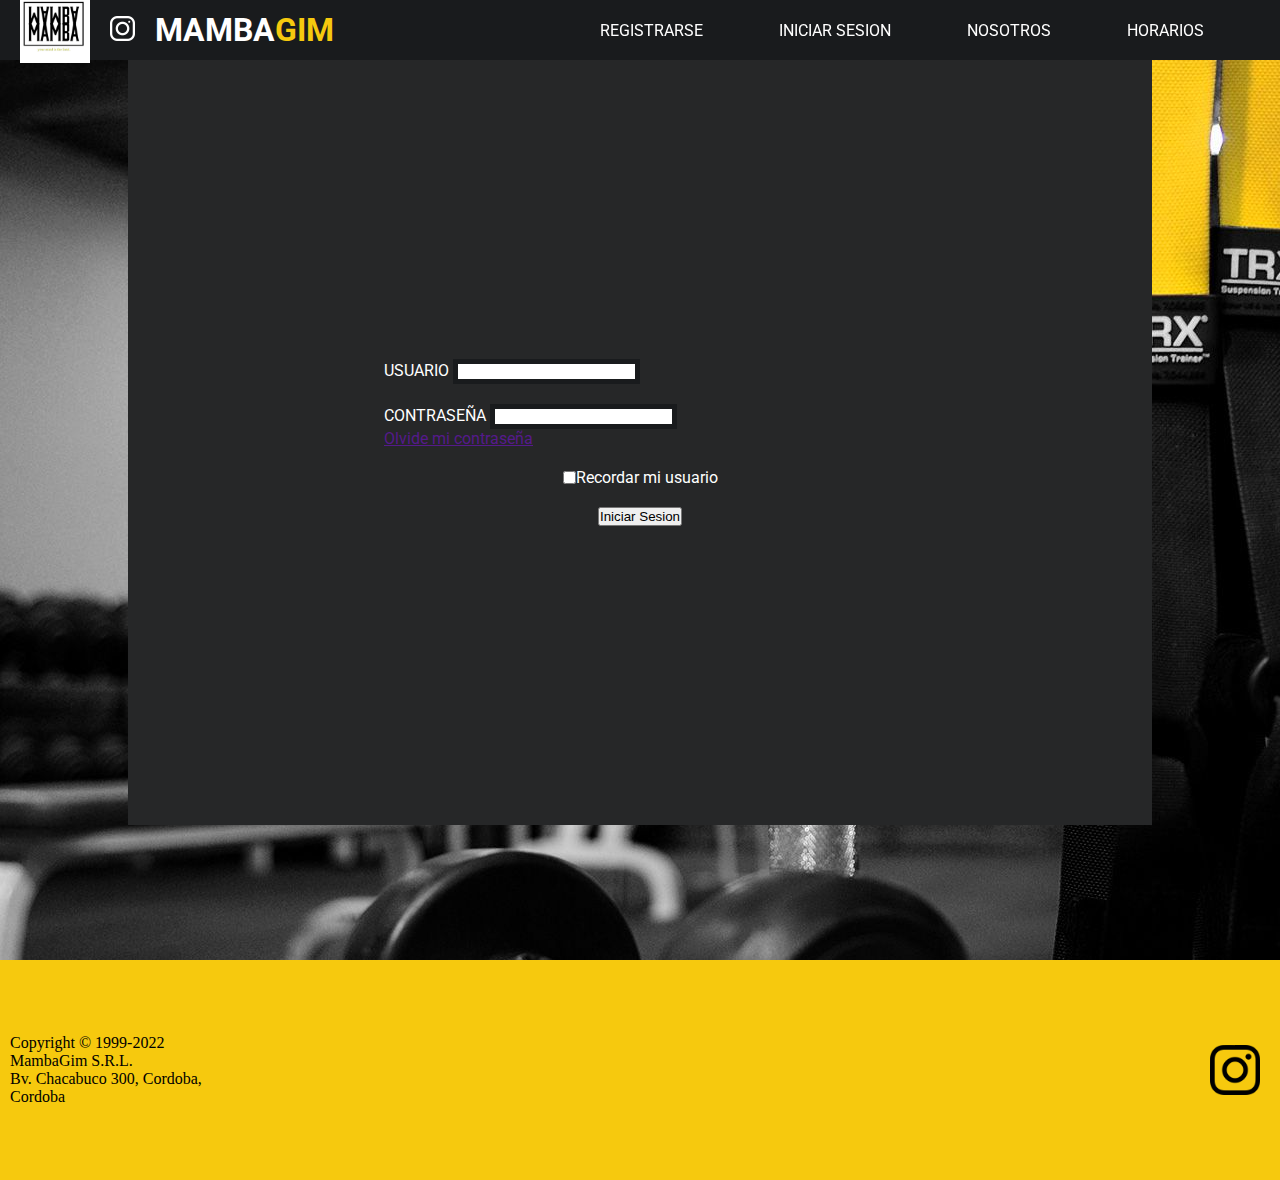
<file: iniciarsesion.html>
<!doctype html>
<html lang="en">
  <head>
    <!-- Required meta tags -->
    <meta charset="utf-8">
    <meta name="viewport" content="width=device-width, initial-scale=1">

    <!-- Bootstrap CSS -->
    <link href="https://cdn.jsdelivr.net/npm/bootstrap@5.0.2/dist/css/bootstrap.min.css" rel="stylesheet" integrity="sha384-EVSTQN3/azprG1Anm3QDgpJLIm9Nao0Yz1ztcQTwFspd3yD65VohhpuuCOmLASjC" crossorigin="anonymous">

    <title>Mamba Gim - Mind Temple</title>
    <link rel="shortcut icon" href="./imagenes/Logo.jpg">
    <link rel="stylesheet" href="./css/estilos.css">
    <link
    rel="stylesheet"
    href="https://cdnjs.cloudflare.com/ajax/libs/animate.css/4.1.1/animate.min.css"
    />
    <link href="https://maxcdn.bootstrapcdn.com/font-awesome/4.2.0/css/font-awesome.min.css" rel="stylesheet" media="all">
    <link href="https://unpkg.com/aos@2.3.1/dist/aos.css" rel="stylesheet">


    <link rel="preconnect" href="https://fonts.googleapis.com">
    <link rel="preconnect" href="https://fonts.gstatic.com" crossorigin>
    <link href="https://fonts.googleapis.com/css2?family=Koulen&display=swap" rel="stylesheet">
    <link rel="preconnect" href="https://fonts.googleapis.com">
    <link rel="preconnect" href="https://fonts.gstatic.com" crossorigin>
    <link href="https://fonts.googleapis.com/css2?family=Roboto:wght@500&display=swap" rel="stylesheet">
    

    </head>

    <body>
        <script src="https://cdn.jsdelivr.net/npm/bootstrap@5.0.2/dist/js/bootstrap.bundle.min.js" integrity="sha384-MrcW6ZMFYlzcLA8Nl+NtUVF0sA7MsXsP1UyJoMp4YLEuNSfAP+JcXn/tWtIaxVXM" crossorigin="anonymous"></script>



        <nav class="header">
            <div class="header__img">
                <a href="index.html">
                    <img src="./imagenes/Logo.jpg" alt="logo" height="70px">
    
                </a>
                <a class="asas animate__animated animate__heartBeat" href="https://www.instagram.com/agus.waidatt/">
                    <img src="./imagenes/logoigblanco.png" alt="botonignegro" height="25px" >
                </a>
                <a href="index.html">
                    <h1>MAMBA<span>GIM</span></h1>
                </a>
            </div>
            
            <ul class="header__links">
                <li><a href="registrarse.html" class="hvr-underline-from-center">Registrarse</a></li>
                <li><a href="iniciarsesion.html" class="hvr-underline-from-center">Iniciar Sesion</a></li>
                <li><a href="nosotros.html" class="hvr-underline-from-center">Nosotros</a></li>
                <li><a id="bthorario" href="./index.html#sectabla" class="hvr-underline-from-center">Horarios</a></li>
    
            </ul>
    
    
    
    
    
        </nav>
    
    
        
        <div class="eheader"></div>
        <nav  class="navbar navbar-dark bg-dark fixed-top" >
            <div class="container-fluid" style="height: 150px;">
                <a class="navbar-brand" href="./index.html">
                    <img src="./imagenes/Logo.jpg" alt="logo" height="70px" style="margin-left: 20px;">
                </a>
                <a class="navbar-brand" href="./index.html">
                    <h1>MAMBA<span style="color: #F6C90E;">GIM</span></h1> 
                </a>
                <button class="navbar-toggler" type="button" data-bs-toggle="offcanvas" data-bs-target="#offcanvasNavbar" aria-controls="offcanvasNavbar" style="margin-right: 20px;">
                    <span class="navbar-toggler-icon" ></span>
                </button>
              <div class="offcanvas offcanvas-end" tabindex="-1" id="offcanvasNavbar" aria-labelledby="offcanvasNavbarLabel">
                <div class="offcanvas-header">
                  <h5 class="offcanvas-title" id="offcanvasNavbarLabel">Offcanvas</h5>
                  <button type="button" class="btn-close" data-bs-dismiss="offcanvas" aria-label="Close" style="margin-right: 20px;"></button>
                </div>
                <div class="offcanvas-body">
                  <ul class="navbar-nav justify-content-end flex-grow-1 pe-3">
                    <li class="nav-item" >
                      <a class="nav-link" aria-current="page" href="#" style="margin-left: 20px;">Iniciar Sesion</a>
                    </li>
                    <li class="nav-item">
                      <a class="nav-link" href="./registrarse.html" style="margin-left: 20px;">Registrarse</a>
                    </li>
                    <li class="nav-item">
                        <a class="nav-link" href="./nosotros.html" style="margin-left: 20px;">Nosotros</a>
                    </li>
                    <li class="nav-item">
                        <a class="nav-link" href="./index.html#sectabla" style="margin-left: 20px;">Horarios</a>
                    </li>
                  </ul>
                  
                </div>
              </div>
            </div>
        </nav>
    
    

        <section class="iniciosesion">
            <section class="datos1"> 
                <form>
                    <div id="inputdatos" class="mb-3">
                      <label for="exampleInputEmail1" class="form-label">USUARIO</label>
                      <input id="cajainput" type="email" class="form-control" id="exampleInputEmail1" aria-describedby="emailHelp">
                      
                    </div>
                    <div id="inputdatos" class="mb-3">
                      <label for="exampleInputPassword1" class="form-label">CONTRASEÑA</label>
                      <input id="cajainput" type="password" class="form-control" id="exampleInputPassword1">
                        <a href="">
                            <div id="emailHelp" class="form-text">Olvide mi contraseña</div>
                        </a>    
                    </div>
                    <div id="inputbutton" class="mb-3 form-check">
                      <input type="checkbox" class="form-check-input" id="exampleCheck1">
                      <label class="form-check-label" for="exampleCheck1">Recordar mi usuario</label>
                    </div>
                    <div id="buttonis">
                        <button   type="submit" class="btn btn-primary">Iniciar Sesion</button>
                    </div>
                </form>




            </section>

        </section>
        



        <footer>
            <section class="footer__section">
                <p>Copyright © 1999-2022 MambaGim S.R.L.</p>
                <p>Bv. Chacabuco 300, Cordoba, Cordoba</p>
            </section>
            <section class="instapic ">
                <a href="https://www.instagram.com/agus.waidatt/">
                    <img class="lastPic" src="./imagenes/logonegroig.png"  alt="logoinstagramnegro" width="50px" height="50px">
                </a>
            </section>
        </footer>







    </body>



</html>
</file>
<file: css/estilos.css>
* {
  margin: 0;
  padding: 0;
  box-sizing: border-box;
  list-style-type: none; }

.header {
  display: flex;
  height: 60px;
  width: 100%;
  top: 0;
  background-color: #191b1d;
  position: sticky;
  z-index: 999; }
  .header .header__img {
    width: 40%;
    display: flex;
    align-items: center;
    gap: 20px;
    margin-left: 20px;
    margin-bottom: 0; }
    .header .header__img a {
      text-decoration: none; }
      .header .header__img a h1 {
        font-family: 'Roboto', sans-serif;
        font-size: 2em;
        text-decoration: none;
        color: white; }
        .header .header__img a h1 span {
          color: #F6C90E; }
  .header .header__links {
    margin-bottom: 0;
    width: 60%;
    display: flex;
    justify-content: space-evenly;
    align-items: center;
    font-family: 'Roboto', sans-serif;
    text-transform: uppercase; }
    .header .header__links li a {
      text-decoration: none;
      color: white; }
      .header .header__links li a:hover {
        transform: scale(1.1); }

.navbar {
  display: none; }

.section__carrusel {
  display: block;
  width: 100%;
  align-content: center;
  justify-content: center;
  z-index: 8; }
  .section__carrusel #t1 {
    width: 100%;
    top: 55%;
    position: absolute;
    text-align: center;
    z-index: 9;
    color: rgba(255, 255, 255, 0.675);
    font-size: 60px;
    font-family: 'Koulen', cursive; }
  .section__carrusel .carrusel-inner div #img__carrusel1 {
    width: 100%;
    height: 100vh;
    margin: 0%; }
  .section__carrusel .carrusel-inner div #img__carrusel2 {
    width: 100%;
    height: 100vh; }
  .section__carrusel .carrusel-inner div #img__carrusel3 {
    width: 100%;
    height: 100vh; }
  .section__carrusel button {
    z-index: 10; }

.section__1 {
  height: 800px;
  margin-top: 100px;
  font-family: 'Roboto', sans-serif; }
  .section__1 .fondos1 {
    height: 800px;
    width: 65%;
    margin: 0 auto;
    background-color: #bbb9b9;
    padding: 10px;
    font-family: 'Roboto', sans-serif; }
    .section__1 .fondos1 #titulos1 {
      text-align: center;
      font-size: 40px;
      margin-top: 20px;
      font-weight: 600; }
    .section__1 .fondos1 .grid1 {
      height: 100%;
      height: 100%;
      display: grid;
      grid-template-columns: 50% 50%;
      grid-template-rows: 36% 36%;
      align-items: center; }
      .section__1 .fondos1 .grid1 div {
        margin-top: 100px;
        display: flex;
        width: 100%;
        height: 100%;
        align-items: center;
        justify-content: center; }
        .section__1 .fondos1 .grid1 div img#img {
          align-content: center;
          justify-content: center;
          height: 350px; }
        .section__1 .fondos1 .grid1 div p {
          text-align: center;
          font-size: 25px; }

.section3 {
  background-color: #F6C90E;
  height: 1000px;
  width: 100%;
  display: flex;
  justify-content: space-evenly;
  align-items: center;
  font-family: 'Koulen', cursive;
  color: black; }
  .section3 .class__section3 {
    display: flex;
    flex-direction: column;
    align-items: center;
    gap: 50px; }
    .section3 .class__section3 a img:hover {
      transform: scale(1.1); }
    .section3 .class__section3 #s3a {
      font-size: 30px;
      color: black;
      text-decoration: none;
      margin-top: 15px; }
      .section3 .class__section3 #s3a:hover {
        transform: scale(1.1); }

.section4 {
  background-color: #303841;
  height: 800px;
  font-family: 'Roboto', sans-serif; }
  .section4 .content__s4 h1 {
    text-align: center;
    color: white;
    margin-bottom: 50px;
    text-transform: uppercase;
    font-weight: 600; }
  .section4 .content__s4 .fotos__actividades {
    display: flex;
    justify-content: space-evenly; }
    .section4 .content__s4 .fotos__actividades #imga {
      text-align: center;
      color: white;
      text-decoration: none;
      width: 33%; }
      .section4 .content__s4 .fotos__actividades #imga a img {
        border-radius: 1%; }
      .section4 .content__s4 .fotos__actividades #imga:hover {
        transform: scale(1.1); }

#sectabla {
  width: 100%;
  margin: 0 auto;
  color: white;
  justify-items: center;
  z-index: 4;
  height: 1700px;
  background-color: #303841; }
  #sectabla h1 {
    text-align: center;
    margin-bottom: 60px; }
  #sectabla .horarios {
    width: 0 auto;
    height: 1500px;
    background-color: #303841;
    margin: 0;
    display: grid;
    grid-template-columns: repeat(7, auto);
    grid-template-rows: repeat(15, 1fr);
    grid-row-gap: 10px;
    grid-column-gap: 100px;
    justify-content: center;
    justify-items: center; }
    #sectabla .horarios div {
      justify-items: center;
      height: 50px;
      z-index: 8; }
    #sectabla .horarios .dia {
      border-bottom: solid 1px white;
      height: 25px; }

.cuotas {
  height: 500px;
  display: flex;
  flex-direction: column-reverse;
  justify-content: space-evenly;
  align-items: center; }
  .cuotas .btn {
    background-color: #F6C90E;
    color: #111; }
  .cuotas .contador #cuotaAgregada {
    max-height: 250px;
    overflow: auto;
    background-color: #303841;
    width: 600px;
    height: max-content;
    display: flex;
    flex-direction: column;
    gap: 10px;
    border-radius: 10px; }
    .cuotas .contador #cuotaAgregada div {
      justify-content: space-evenly;
      display: flex;
      width: 100%;
      align-items: center; }
      .cuotas .contador #cuotaAgregada div li {
        font-size: 18px;
        padding: 7px;
        color: #fff; }
      .cuotas .contador #cuotaAgregada div button {
        color: #111;
        background-color: #F6C90E;
        border-radius: 7px;
        height: 40px;
        padding: 3px; }
        .cuotas .contador #cuotaAgregada div button:hover {
          background-color: #ff0303;
          color: #fff;
          transition: 0.5s; }

footer {
  width: 100%;
  background-color: #F6C90E;
  display: flex;
  height: 220px;
  align-items: center;
  z-index: 10; }
  footer .footer__section {
    margin-left: 10px; }
  footer .instapic {
    margin-right: 10px;
    width: 100%; }
    footer .instapic a img {
      float: right;
      margin-right: 10px; }

.hvr-underline-from-center {
  display: inline-block;
  vertical-align: middle;
  -webkit-transform: perspective(1px) translateZ(0);
  transform: perspective(1px) translateZ(0);
  box-shadow: 0 0 1px rgba(0, 0, 0, 0);
  position: relative;
  overflow: hidden; }

.hvr-underline-from-center:before {
  content: "";
  position: absolute;
  z-index: -1;
  left: 51%;
  right: 51%;
  bottom: 0;
  background: white;
  height: 1.5px;
  -webkit-transition-property: left, right;
  transition-property: left, right;
  -webkit-transition-duration: 0.3s;
  transition-duration: 0.3s;
  -webkit-transition-timing-function: ease-out;
  transition-timing-function: ease-out; }

.hvr-underline-from-center:hover:before, .hvr-underline-from-center:focus:before, .hvr-underline-from-center:active:before {
  left: 0;
  right: 0; }

.iniciosesion {
  width: 100%;
  height: 100vh;
  background-image: url(../imagenes/fondois.jpg);
  color: white; }
  .iniciosesion .datos1 {
    width: 80%;
    margin: 0 auto;
    background-color: #262728;
    height: 85vh; }
    .iniciosesion .datos1 form {
      display: flex;
      flex-direction: column;
      gap: 20px;
      justify-content: center;
      height: 100%;
      width: 50%;
      margin: 0 auto;
      font-family: 'Roboto', sans-serif;
      overflow: auto; }
      .iniciosesion .datos1 form #inputdatos input {
        border: solid 5px #191b1d; }
      .iniciosesion .datos1 form #inputdatos2 input {
        border: solid 5px #191b1d; }
      .iniciosesion .datos1 form #inputbutton {
        display: flex;
        justify-content: center;
        width: 100%; }
      .iniciosesion .datos1 form #buttonis {
        display: flex;
        justify-content: center; }

.registrarse {
  width: 100%;
  height: 890px;
  background-image: url(../imagenes/fondois.jpg);
  color: white; }
  .registrarse .datos2 {
    width: 80%;
    margin: 0 auto;
    background-color: #262728;
    height: 700px; }
    .registrarse .datos2 form {
      display: flex;
      flex-direction: column;
      gap: 20px;
      justify-content: center;
      height: 100%;
      width: 50%;
      margin: 0 auto;
      font-family: 'Roboto', sans-serif;
      overflow: auto; }
      .registrarse .datos2 form #inputdatos input {
        border: solid 5px #191b1d; }
      .registrarse .datos2 form #inputdatos2 input {
        border: solid 5px #191b1d; }
      .registrarse .datos2 form #inputbutton {
        display: flex;
        justify-content: center;
        width: 100%; }
      .registrarse .datos2 form #buttonis {
        display: flex;
        justify-content: center; }

.section__nosotros {
  background-image: url(../imagenes/pesarusam.jpg);
  height: 600px; }
  .section__nosotros .caja__nosotros {
    background-color: #262728ae;
    height: 500px;
    width: 75%;
    color: white;
    margin: 0 auto; }
    .section__nosotros .caja__nosotros h1 {
      text-align: center; }
    .section__nosotros .caja__nosotros p {
      margin-left: 15px;
      margin-right: 15px; }
    .section__nosotros .caja__nosotros .item__nos {
      display: flex;
      margin-top: 50px;
      margin-left: 20px;
      margin-right: 20px;
      justify-content: center;
      align-items: center;
      gap: 20px; }
      .section__nosotros .caja__nosotros .item__nos h2 {
        height: 100%;
        text-transform: uppercase;
        font-size: 20px;
        text-align: center;
        align-content: center;
        margin: 0; }
      .section__nosotros .caja__nosotros .item__nos img {
        align-self: center;
        height: 50px; }

.section__nosotros__ubi {
  background-color: #303841;
  height: 1000px; }
  .section__nosotros__ubi h1 {
    background-color: #303841;
    text-transform: uppercase;
    color: white; }
  .section__nosotros__ubi .section__nosotros__infoubi {
    width: 100%;
    height: 900px;
    background-color: #303841; }
    .section__nosotros__ubi .section__nosotros__infoubi h1 {
      color: white;
      text-align: center; }
    .section__nosotros__ubi .section__nosotros__infoubi .section__nosotros__infoubi1 {
      width: 100%;
      display: flex;
      flex-direction: row;
      justify-content: space-around;
      margin-top: 50px;
      justify-items: center; }
      .section__nosotros__ubi .section__nosotros__infoubi .section__nosotros__infoubi1 p {
        text-align: center;
        width: 40%;
        color: white;
        font-size: 2rem; }
      .section__nosotros__ubi .section__nosotros__infoubi .section__nosotros__infoubi1 iframe {
        margin-right: 20px;
        border-radius: 1%; }
    .section__nosotros__ubi .section__nosotros__infoubi .section__nosotros__telefono {
      display: flex;
      flex-direction: row;
      justify-content: stretch;
      margin-top: 100px;
      justify-content: center;
      gap: 20px; }
      .section__nosotros__ubi .section__nosotros__infoubi .section__nosotros__telefono img {
        height: 60px; }
      .section__nosotros__ubi .section__nosotros__infoubi .section__nosotros__telefono p {
        color: white;
        align-items: center;
        font-size: 40px; }

@media screen and (max-width: 1250px) {
  .section__1 .fondos1 .grid1 div img#img {
    height: 250px; }
  .section3 .class__section3 a img {
    height: 250px;
    width: 250px; }
  .section4 {
    height: 1400px;
    font-family: 'Roboto', sans-serif; }
    .section4 .content__s4 h1 {
      margin-bottom: 30px;
      font-size: 25px; }
    .section4 .content__s4 .fotos__actividades {
      display: flex;
      flex-direction: column;
      align-items: center;
      gap: 35px; }
      .section4 .content__s4 .fotos__actividades div a {
        text-align: center;
        color: white;
        text-decoration: none; }
      .section4 .content__s4 .fotos__actividades div img {
        border-radius: 1%; }
  #sectabla .horarios {
    grid-row-gap: 7px;
    grid-column-gap: 50px; }
    #sectabla .horarios div {
      justify-items: center;
      height: 40px;
      z-index: 8; }
    #sectabla .horarios .dia {
      border-bottom: solid 1px white;
      height: 25px; } }

@media screen and (max-width: 900px) {
  .section__1 {
    height: 1100px; }
    .section__1 .fondos1 {
      height: 1050px; }
      .section__1 .fondos1 .grid1 div .article1 {
        font-size: 17px; }
      .section__1 .fondos1 .grid1 div img#img {
        height: 170px; }
  .section3 {
    flex-direction: column; }
    .section3 .class__section3 {
      display: flex;
      flex-direction: column;
      gap: 15px; }
      .section3 .class__section3 a img {
        height: 150px;
        width: 150px; }
  .section4 {
    height: 1400px;
    font-family: 'Roboto', sans-serif; }
    .section4 .content__s4 h1 {
      margin-bottom: 30px;
      font-size: 25px; }
    .section4 .content__s4 .fotos__actividades {
      display: flex;
      flex-direction: column;
      align-items: center;
      gap: 35px; }
      .section4 .content__s4 .fotos__actividades div a {
        text-align: center;
        color: white;
        text-decoration: none; }
      .section4 .content__s4 .fotos__actividades div img {
        border-radius: 1%; }
  #sectabla {
    width: 100%;
    margin: 0 auto;
    color: white;
    justify-items: center;
    z-index: 4;
    height: 1550px;
    background-color: #303841; }
    #sectabla h1 {
      text-align: center;
      margin-bottom: 60px; }
    #sectabla .horarios {
      width: 0 auto;
      height: 1400px;
      background-color: #303841;
      gap: 14px;
      font-size: 12px; }
      #sectabla .horarios div {
        justify-items: center;
        height: 50px;
        z-index: 8; }
      #sectabla .horarios .dia {
        border-bottom: solid 1px white;
        height: 25px; }
  footer .footer__section {
    margin-left: 10px;
    font-size: 14px; }
  footer .instapic {
    margin-right: 10px;
    width: 100%; }
    footer .instapic a img {
      height: 40px;
      width: 40px; }
  .section__nosotros__ubi {
    height: 1000px; }
    .section__nosotros__ubi .section__nosotros__infoubi {
      width: 100%;
      height: 1000px;
      background-color: #303841; }
      .section__nosotros__ubi .section__nosotros__infoubi h1 {
        color: white;
        text-align: center; }
      .section__nosotros__ubi .section__nosotros__infoubi .section__nosotros__infoubi1 {
        width: 100%;
        display: flex;
        flex-direction: row;
        justify-content: space-around;
        margin-top: 50px; }
        .section__nosotros__ubi .section__nosotros__infoubi .section__nosotros__infoubi1 p {
          color: white;
          font-size: 2rem; }
        .section__nosotros__ubi .section__nosotros__infoubi .section__nosotros__infoubi1 iframe {
          border-radius: 1%; }
      .section__nosotros__ubi .section__nosotros__infoubi .section__nosotros__telefono {
        display: flex;
        flex-direction: row;
        justify-content: stretch;
        margin-top: 100px;
        justify-content: center;
        gap: 20px; }
        .section__nosotros__ubi .section__nosotros__infoubi .section__nosotros__telefono img {
          height: 50px; }
        .section__nosotros__ubi .section__nosotros__infoubi .section__nosotros__telefono p {
          color: white;
          align-items: center;
          font-size: 30px; } }

@media screen and (max-width: 768px) {
  .header {
    display: none; }
  .eheader {
    height: 150px;
    top: 0px; }
  .navbar {
    width: 100%;
    padding: 0;
    display: inline;
    background-color: #191b1d; }
    .navbar div {
      top: 0;
      border: 0;
      margin: 0;
      padding: 0;
      background-color: #191b1d; }
      .navbar div button {
        box-sizing: border-box;
        color: white; }
  .section__carrusel {
    width: 100%;
    top: 0px; }
    .section__carrusel #section__carrusel {
      top: 150px; }
      .section__carrusel #section__carrusel #t1 {
        top: 40%;
        font-size: 35px;
        font-family: 'Koulen', cursive; }
  .section__1 {
    height: 1000px;
    margin-top: 250px; }
    .section__1 .fondos1 {
      height: 1000px; }
      .section__1 .fondos1 .grid1 {
        height: 100%;
        height: 100%;
        display: flex;
        flex-direction: column;
        font-size: 20px; }
        .section__1 .fondos1 .grid1 div {
          margin-top: 20px;
          height: 170px; }
          .section__1 .fondos1 .grid1 div .article1 {
            font-size: 15px; }
          .section__1 .fondos1 .grid1 div #img {
            height: 200px; }
  .section3 {
    flex-direction: column; }
    .section3 .class__section3 {
      display: flex;
      flex-direction: column;
      gap: 15px; }
      .section3 .class__section3 a img {
        height: 150px;
        width: 150px; }
  .section4 {
    font-family: 'Roboto', sans-serif;
    height: 1000px; }
    .section4 .content__s4 {
      height: 1000px; }
      .section4 .content__s4 h1 {
        margin-bottom: 30px;
        font-size: 25px; }
      .section4 .content__s4 .fotos__actividades {
        display: flex;
        flex-direction: column;
        align-items: center;
        gap: 35px; }
        .section4 .content__s4 .fotos__actividades div a {
          text-align: center;
          color: white;
          text-decoration: none; }
        .section4 .content__s4 .fotos__actividades div img {
          border-radius: 1%;
          height: 200px;
          width: 380px; }
  #sectabla {
    width: 100%;
    margin: 0 auto;
    color: white;
    justify-items: center;
    z-index: 4;
    height: 1600px;
    background-color: #303841; }
    #sectabla h1 {
      text-align: center;
      margin-bottom: 60px; }
    #sectabla .horarios {
      width: 0 auto;
      height: 1500px;
      background-color: #303841;
      gap: 13px;
      font-size: 10px; }
      #sectabla .horarios div {
        justify-items: center;
        height: 50px;
        z-index: 8; }
      #sectabla .horarios .dia {
        border-bottom: solid 1px white;
        height: 25px; }
  footer {
    width: 100%;
    background-color: #F6C90E;
    display: flex;
    height: 220px;
    align-items: center;
    z-index: 10; }
    footer .footer__section {
      margin-left: 10px;
      font-size: 14px; }
    footer .instapic {
      margin-right: 10px;
      width: 100%; }
      footer .instapic a img {
        height: 40px;
        width: 40px; }
  .section__nosotros {
    height: 900px; }
    .section__nosotros .caja__nosotros {
      background-color: #262728ae;
      height: 800px; }
      .section__nosotros .caja__nosotros p {
        text-align: center;
        margin-left: 15px;
        margin-right: 15px; }
      .section__nosotros .caja__nosotros .item__nos {
        display: flex;
        flex-direction: column;
        margin-top: 50px;
        margin-left: 20px;
        margin-right: 20px;
        justify-content: center; }
        .section__nosotros .caja__nosotros .item__nos h2 {
          font-size: 20px; }
        .section__nosotros .caja__nosotros .item__nos img {
          height: 60px; }
  .section__nosotros__ubi {
    height: 2300px; }
    .section__nosotros__ubi .section__nosotros__infoubi {
      width: 100%;
      height: 1000px;
      background-color: #303841; }
      .section__nosotros__ubi .section__nosotros__infoubi h1 {
        color: white;
        text-align: center; }
      .section__nosotros__ubi .section__nosotros__infoubi .section__nosotros__infoubi1 {
        width: 100%;
        height: 500px;
        display: flex;
        justify-content: flex-start;
        flex-direction: column;
        margin-top: 50px; }
        .section__nosotros__ubi .section__nosotros__infoubi .section__nosotros__infoubi1 p {
          width: 100%;
          text-align: center;
          color: white;
          font-size: 2rem;
          margin-bottom: 30px; }
        .section__nosotros__ubi .section__nosotros__infoubi .section__nosotros__infoubi1 iframe {
          height: 200px; }
      .section__nosotros__ubi .section__nosotros__infoubi .section__nosotros__telefono {
        display: flex;
        flex-direction: row;
        justify-content: stretch;
        margin-top: 100px;
        justify-content: center;
        gap: 20px; }
        .section__nosotros__ubi .section__nosotros__infoubi .section__nosotros__telefono img {
          height: 60px; }
        .section__nosotros__ubi .section__nosotros__infoubi .section__nosotros__telefono p {
          color: white;
          align-items: center;
          font-size: 40px; } }
</file>
